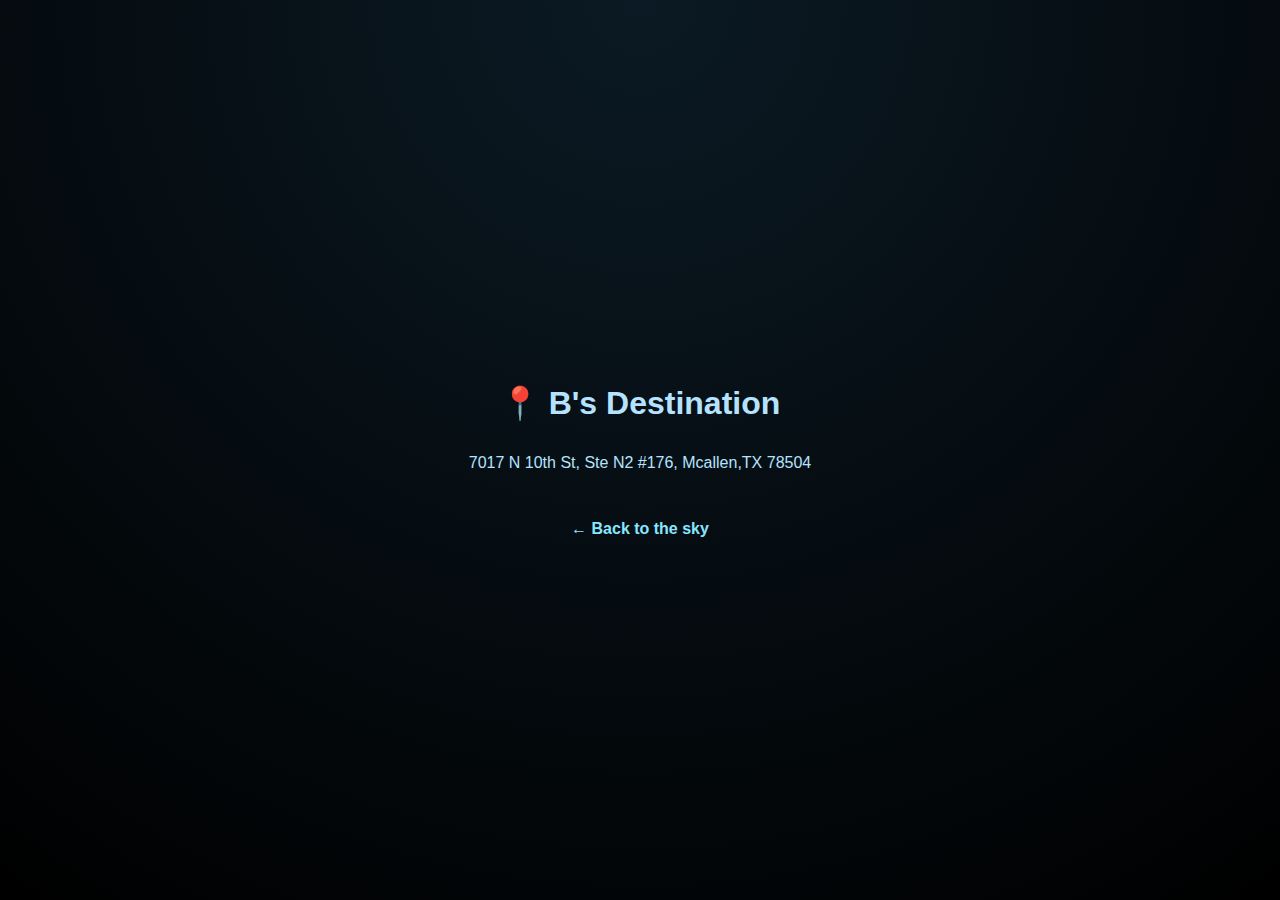
<file: address.html>
<!DOCTYPE html>
<html lang="en">
<head>
  <meta charset="UTF-8">
  <title>Your Star Address</title>
  <link rel="stylesheet" href="style.css">
</head>
<body>
  <div class="address-page">
    <h1>📍 B's Destination</h1>
    <p> 7017 N 10th St,
        Ste N2 #176, 
        Mcallen,TX 78504</p>
    <a href="index.html">← Back to the sky</a>
  </div>
</body>
</html>
</file>
<file: style.css>
body, html {
  margin: 0;
  padding: 0;
  height: 100%;
  font-family: 'Segoe UI', sans-serif;
  color: #fff;
  background: radial-gradient(ellipse at bottom, #1b2735 0%, #090a0f 100%);
  overflow: hidden;
}

.sky {
  position: relative;
  width: 100%;
  height: 100%;
  background: radial-gradient(ellipse at bottom, #1b2735 0%, #090a0f 100%);
}

.aurora {
  position: absolute;
  width: 100%;
  height: 100%;
  background: linear-gradient(180deg, rgba(0,255,255,0.1) 0%, rgba(0,255,127,0.2) 50%, rgba(0,0,0,0) 100%);
  animation: auroraMove 8s infinite ease-in-out;
  pointer-events: none;
}

@keyframes auroraMove {
  0% { transform: translateY(0) scaleX(1); opacity: 0.3; }
  50% { transform: translateY(-20px) scaleX(1.2); opacity: 0.6; }
  100% { transform: translateY(0) scaleX(1); opacity: 0.3; }
}

.star {
  position: absolute;
  top: 40%;
  left: 50%;
  width: 20px;
  height: 20px;
  background: radial-gradient(circle, white 0%, #9bdfff 40%, transparent 60%);
  border-radius: 50%;
  cursor: pointer;
  box-shadow: 0 0 10px #9bdfff, 0 0 20px #00ffe5;
  animation: twinkle 2s infinite ease-in-out;
  transform: translate(-50%, -50%);
  border: none;
}

@keyframes twinkle {
  0%, 100% { opacity: 0.8; transform: scale(1); }
  50% { opacity: 1; transform: scale(1.2); }
}

.address-page {
  display: flex;
  flex-direction: column;
  justify-content: center;
  align-items: center;
  height: 100vh;
  background: radial-gradient(circle at top, #0b1a24, #000);
  color: #b5e3ff;
  text-align: center;
}

.address-page h1 {
  font-size: 2rem;
  margin-bottom: 0.5em;
}

.address-page a {
  margin-top: 2em;
  color: #88e6ff;
  text-decoration: none;
  font-weight: bold;
}
</file>
